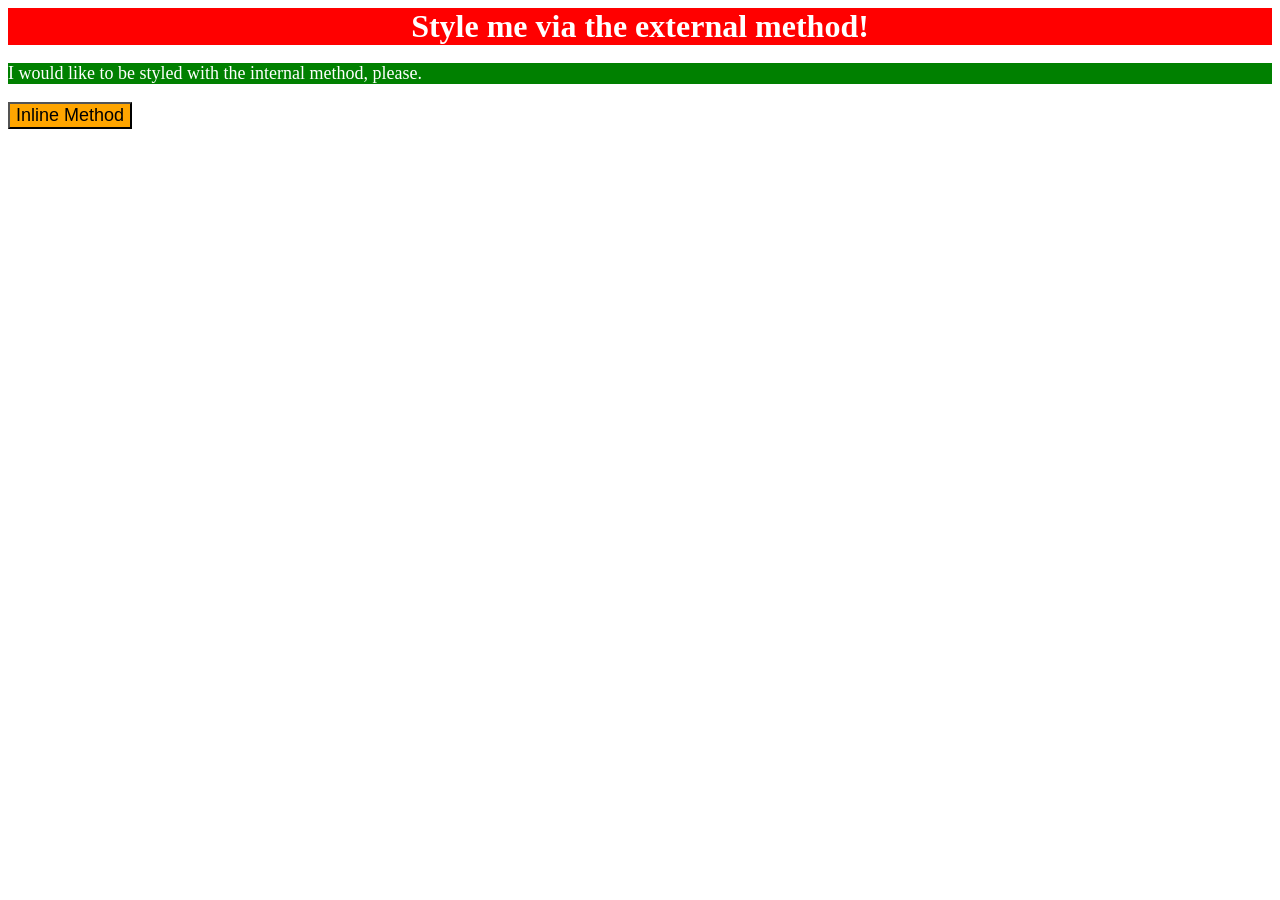
<file: foundations/01-css-methods/index.html>
<!DOCTYPE html>
<html lang="en">
  <head>
    <meta charset="UTF-8">
    <meta http-equiv="X-UA-Compatible" content="IE=edge">
    <meta name="viewport" content="width=device-width, initial-scale=1.0">
    <title>Methods for Adding CSS</title>
    <link rel="stylesheet" href="styles.css">
    <style>
      p {
        background-color: green;
        color: white;
        font-size: 18px;
      }
    </style>
  </head>
  <body>
    <div>Style me via the external method!</div>
    <p>I would like to be styled with the internal method, please.</p>
    <button style="background-color: orange; font-size: 18px;">Inline Method</button>
  </body>
</html>
</file>
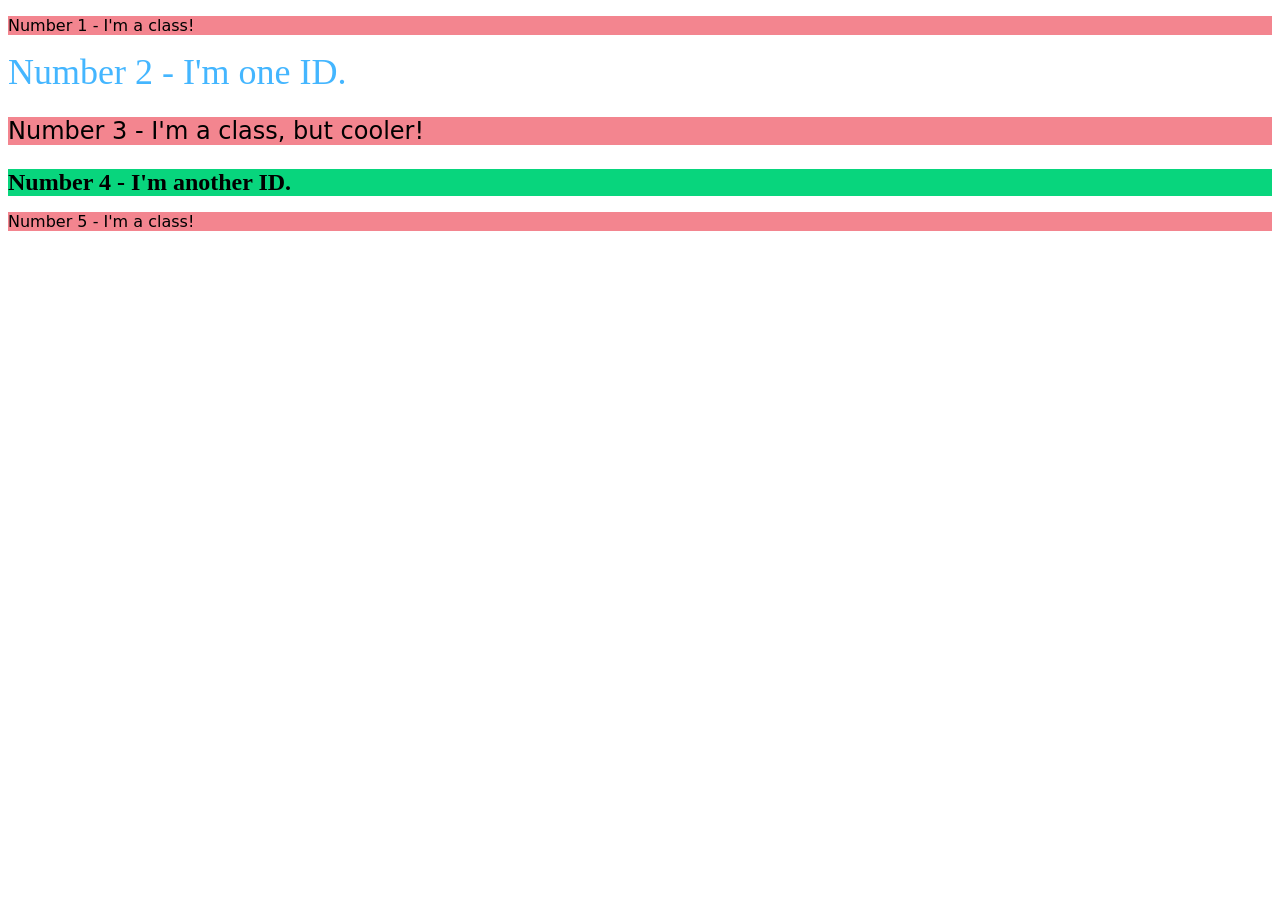
<file: foundations/02-class-id-selectors/index.html>
<!DOCTYPE html>
<html lang="en">
  <head>
    <meta charset="UTF-8">
    <meta http-equiv="X-UA-Compatible" content="IE=edge">
    <meta name="viewport" content="width=device-width, initial-scale=1.0">
    <title>Class and ID Selectors</title>
    <link rel="stylesheet" href="style.css">
  </head>
  <body>
    <p class="odd-numbered">Number 1 - I'm a class!</p>
    <div id="second-element">Number 2 - I'm one ID.</div>
    <p class="odd-numbered cooler">Number 3 - I'm a class, but cooler!</p>
    <div id="fourth-element">Number 4 - I'm another ID.</div>
    <p class="odd-numbered">Number 5 - I'm a class!</p>
  </body>
</html>
</file>
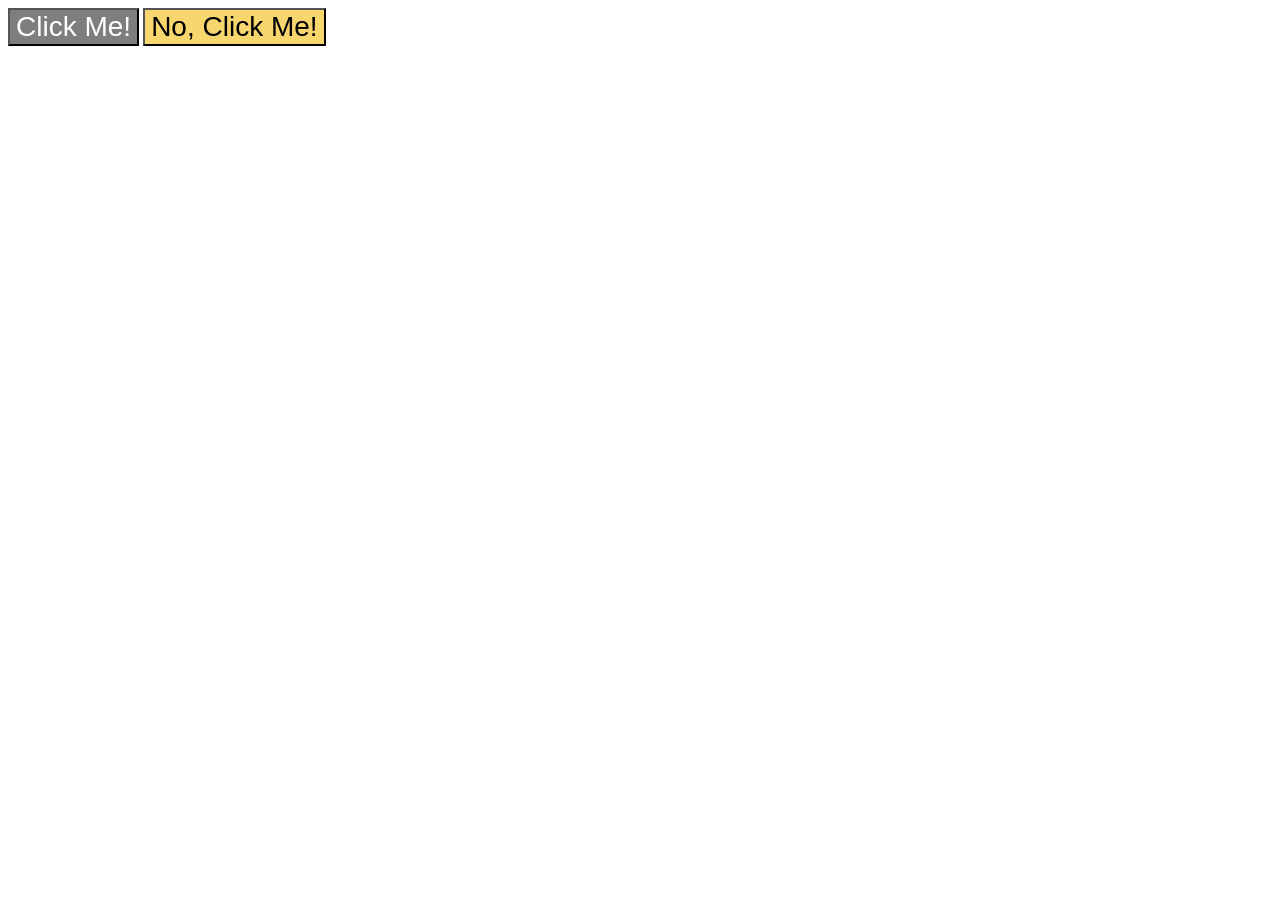
<file: foundations/03-grouping-selectors/index.html>
<!DOCTYPE html>
<html lang="en">
  <head>
    <meta charset="UTF-8">
    <meta http-equiv="X-UA-Compatible" content="IE=edge">
    <meta name="viewport" content="width=device-width, initial-scale=1.0">
    <title>Grouping Selectors</title>
    <link rel="stylesheet" href="style.css">
  </head>
  <body>
    <button class="black">Click Me!</button>
    <button class="yellow">No, Click Me!</button>
  </body>
</html>
</file>
<file: foundations/01-css-methods/styles.css>
div {
    color: white;
    background-color: red;
    font-size: 32px;
    text-align: center;
    font-weight: bold;
}
</file>
<file: foundations/02-class-id-selectors/style.css>
.odd-numbered{
    background-color: rgb(243,133,143);
    font-family: Verdana, DejaVu Sans, sans-serif;
}

.cooler{
    font-size: 24px;
}

#second-element{
    color: rgb(68,182,255);
    font-size: 36px;
}

#fourth-element{
    background-color: rgb(8,213,125);
    font-size: 24px;
    font-weight: bold;
}
</file>
<file: foundations/03-grouping-selectors/style.css>
.black,
.yellow{
    font-size: 28px;
    font-family: Helvetica, Times New Roman, sans-serif;
}

.black{
    background-color: rgb(126,126,126);
    color: white;
}

.yellow{
    background-color: rgb(248,214,110);
}
</file>
